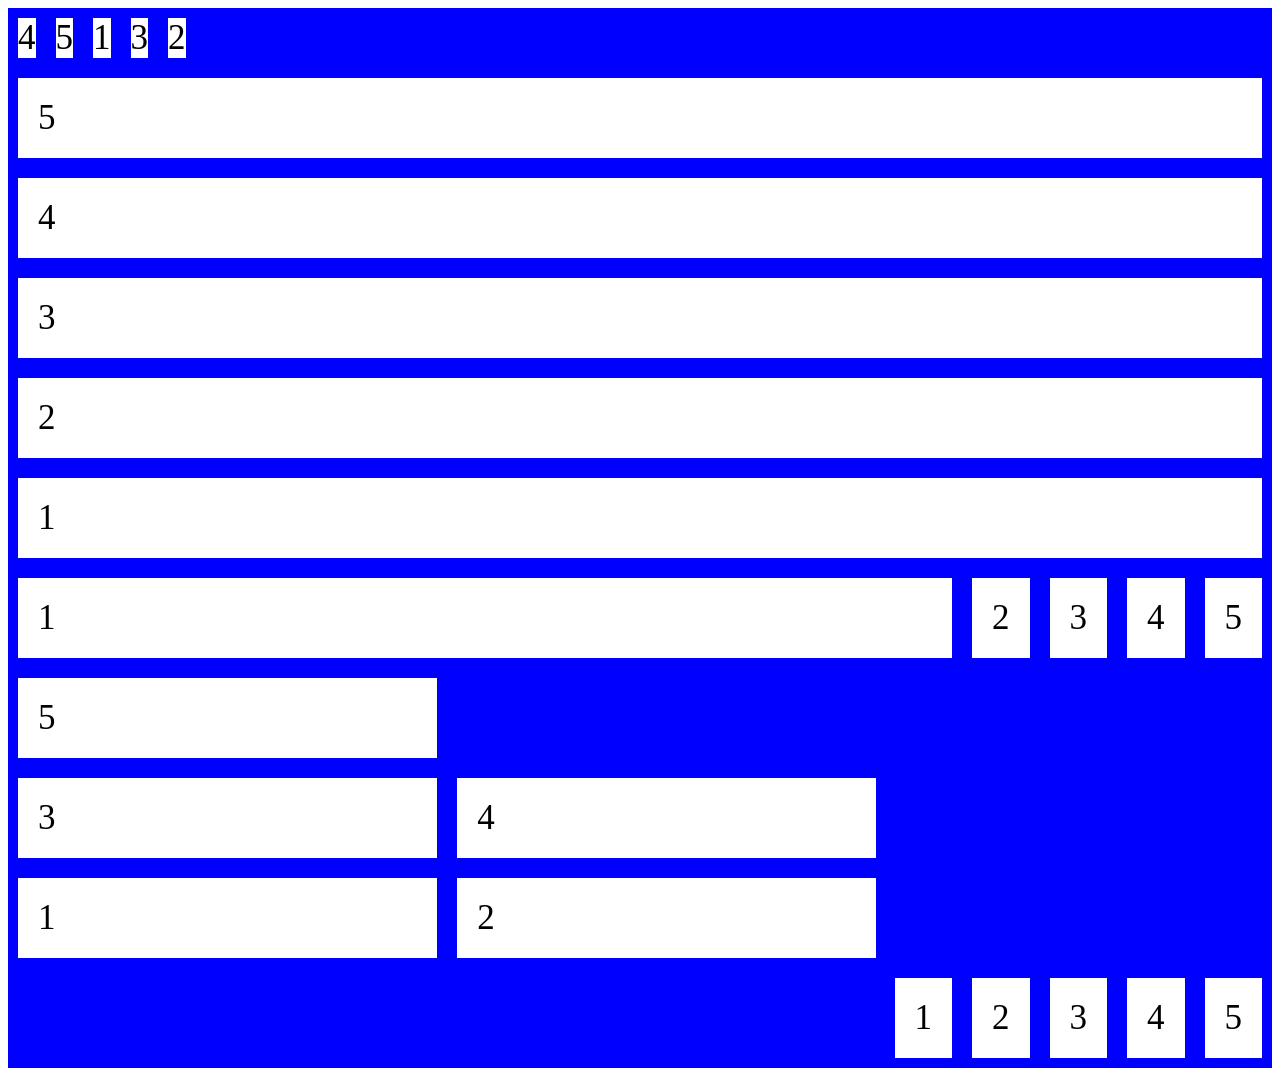
<file: lesson 19/index.html>
<!DOCTYPE html>
<html lang="en">
<head>
    <meta charset="UTF-8">
    <meta name="viewport" content="width=
    , initial-scale=1.0">
    <title>Document</title>
    <link rel="stylesheet" href="style.css">
</head>
<body>
    <div class="container" >
        <div>1</div>
        <div>2</div>
        <div>3</div>
        <div>4</div>
        <div>5</div>
    </div>
    <div class="container2" >
        <div>1</div>
        <div>2</div>
        <div>3</div>
        <div>4</div>
        <div>5</div>
    </div>
    <div class="container3" >
        <div>1</div>
        <div>2</div>
        <div>3</div>
        <div>4</div>
        <div>5</div>
    </div>
    <div class="container4" >
        <div>1</div>
        <div>2</div>
        <div>3</div>
        <div>4</div>
        <div>5</div>
    </div>
    <div class="container5" >
        <div>1</div>
        <div>2</div>
        <div>3</div>
        <div>4</div>
        <div>5</div>
    </div>
</body>
</html>
</file>
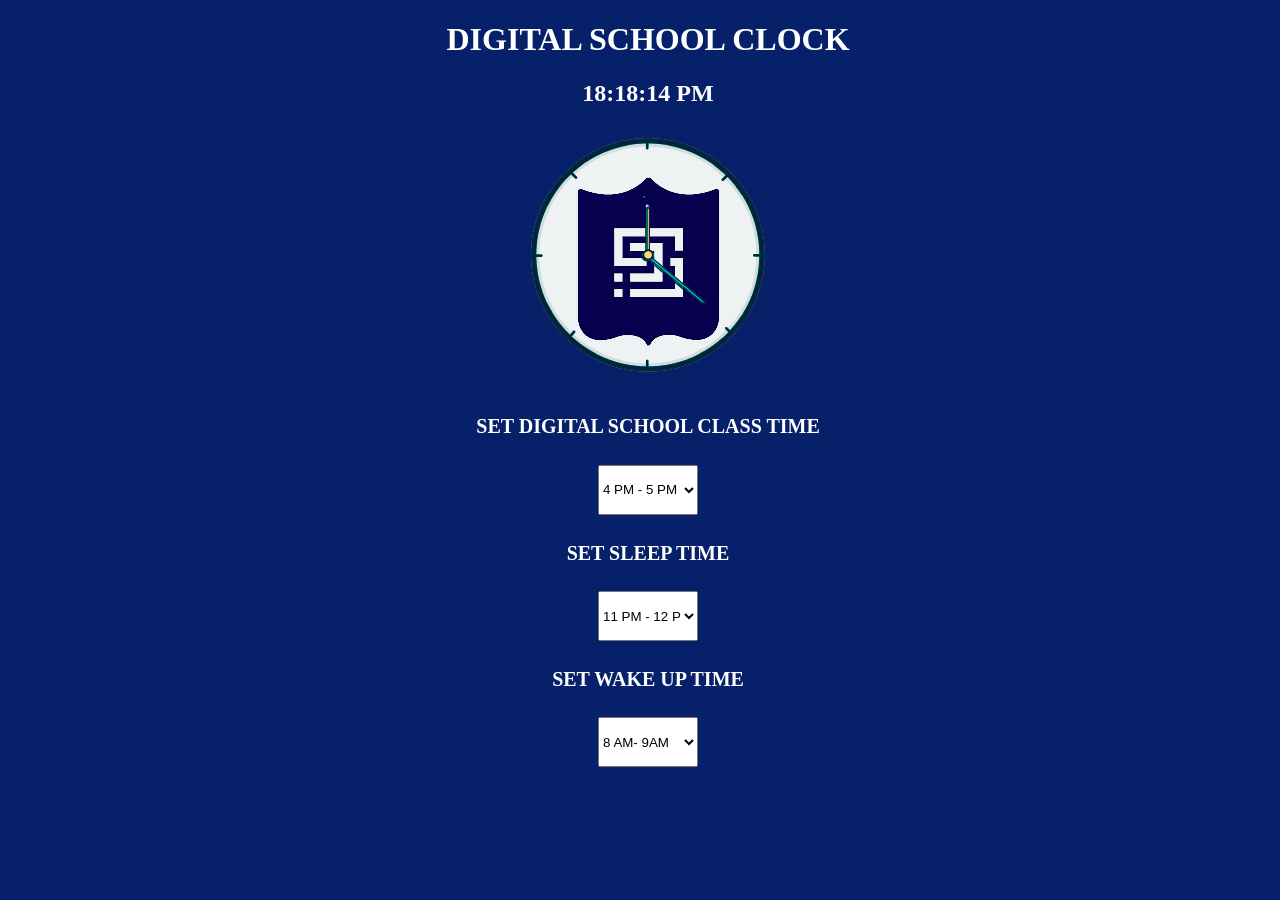
<file: lesson 30 p2/index.html>
<!DOCTYPE html>
<html lang="en">
<head>
    <meta charset="UTF-8">
    <meta name="viewport" content="width=device-width, initial-scale=1.0">
    <title>Document</title>
    <link rel="stylesheet" href="style.css">
</head>
<body>
    <h1>DIGITAL SCHOOL CLOCK</h1>
    <h2 id="clock">Clock goes here</h2>

    <picture>
        <img id="timeimage" src="ds_clock.png">
    </picture>

    <h4>SET DIGITAL SCHOOL CLASS TIME</h4>
    <select id="dsTimeSelector">
        <option value="1">1 AM - 2 AM</option>
        <option value="2">2 AM - 3 AM</option>
        <option value="3">3 AM - 4 AM</option>
        <option value="4">4 AM - 5 AM</option>
        <option value="5">5 AM - 6 AM</option>
        <option value="6">6 AM - 7 AM</option>
        <option value="7">7 AM - 8 AM</option>
        <option value="8">8AM- 9AM</option>
        <option value="9">9 AM - 10 AM</option>
        <option value="10">10 AM - 11 AM</option>
        <option value="11">11 AM - 12 PM</option>
        <option value="12">12 PM - 1 PM</option>
        <option value="13">1 PM - 2 PM</option>
        <option value="14">2 PM - 3 PM</option>
        <option value="15">3 PM - 4 PM</option>
        <option value="16"selected>4 PM - 5 PM</option>
        <option value="17">5 PM - 6 PM</option>
        <option value="18">6 PM - 7 PM</option>
        <option value="19">7 PM - 8 PM</option>
        <option value="20">8 PM - 9 PM</option>
        <option value="21">9 PM - 10 PM</option>
        <option value="22">10 PM - 11 PM</option>
        <option value="23">11 PM - 12 AM</option>
        <option value="24">12 AM - 1 AM</option>
    </select>
    <h4>SET SLEEP TIME</h4>
    <select id="sleepTimeSelector">
        <option value="1">1 AM - 2 AM</option>
        <option value="2">2 AM - 3 AM</option>
        <option value="3">3 AM - 4 AM</option>
        <option value="4">4 AM - 5 AM</option>
        <option value="5">5 AM - 6 AM</option>
        <option value="6">6 AM - 7 AM</option>
        <option value="7">7 AM - 8 AM</option>
        <option value="8">8 AM- 9AM</option>
        <option value="9">9 AM - 10 AM</option>
        <option value="10">10 AM - 11 AM</option>
        <option value="11">11 AM - 12 PM</option>
        <option value="12">12 PM - 1 PM</option>
        <option value="13">1 PM - 2 PM</option>
        <option value="14">2 PM - 3 PM</option>
        <option value="15">3 PM - 4 PM</option>
        <option value="16">4 PM - 5 PM</option>
        <option value="17">5 PM - 6 PM</option>
        <option value="18">6 PM - 7 PM</option>
        <option value="19">7 PM - 8 PM</option>
        <option value="20">8 PM - 9 PM</option>
        <option value="21">9 PM - 10 PM</option>
        <option value="22">10 PM - 11 PM</option>
        <option value="23" selected>11 PM - 12 PM</option>
        <option value="24">12 AM - 1 AM</option>
    </select>
    <h4>SET WAKE UP TIME</h4>
    <select id="wakeUpTimeSelector">
        <option value="1">1 AM - 2 AM</option>
        <option value="2">2 AM - 3 AM</option>
        <option value="3">3 AM - 4 AM</option>
        <option value="4">4 AM - 5 AM</option>
        <option value="5">5 AM - 6 AM</option>
        <option value="6">6 AM - 7 AM</option>
        <option value="7">7 AM - 8 AM</option>
        <option value="8"selected>8 AM- 9AM</option>
        <option value="9">9 AM - 10 AM</option>
        <option value="10">10 AM - 11 AM</option>
        <option value="11">11 AM - 12 PM</option>
        <option value="12">12 PM - 1 PM</option>
        <option value="13">1 PM - 2 PM</option>
        <option value="14">2 PM - 3 PM</option>
        <option value="15">3 PM - 4 PM</option>
        <option value="16">4 PM - 5 PM</option>
        <option value="17">5 PM - 6 PM</option>
        <option value="18">6 PM - 7 PM</option>
        <option value="19">7 PM - 8 PM</option>
        <option value="20">8 PM - 9 PM</option>
        <option value="21">9 PM - 10 PM</option>
        <option value="22">10 PM - 11 PM</option>
        <option value="23">11 PM - 12 AM</option>
        <option value="24">12 AM - 1 AM</option>
    </select>


     <script src="main.js"></script>
</body>
</html>
</file>
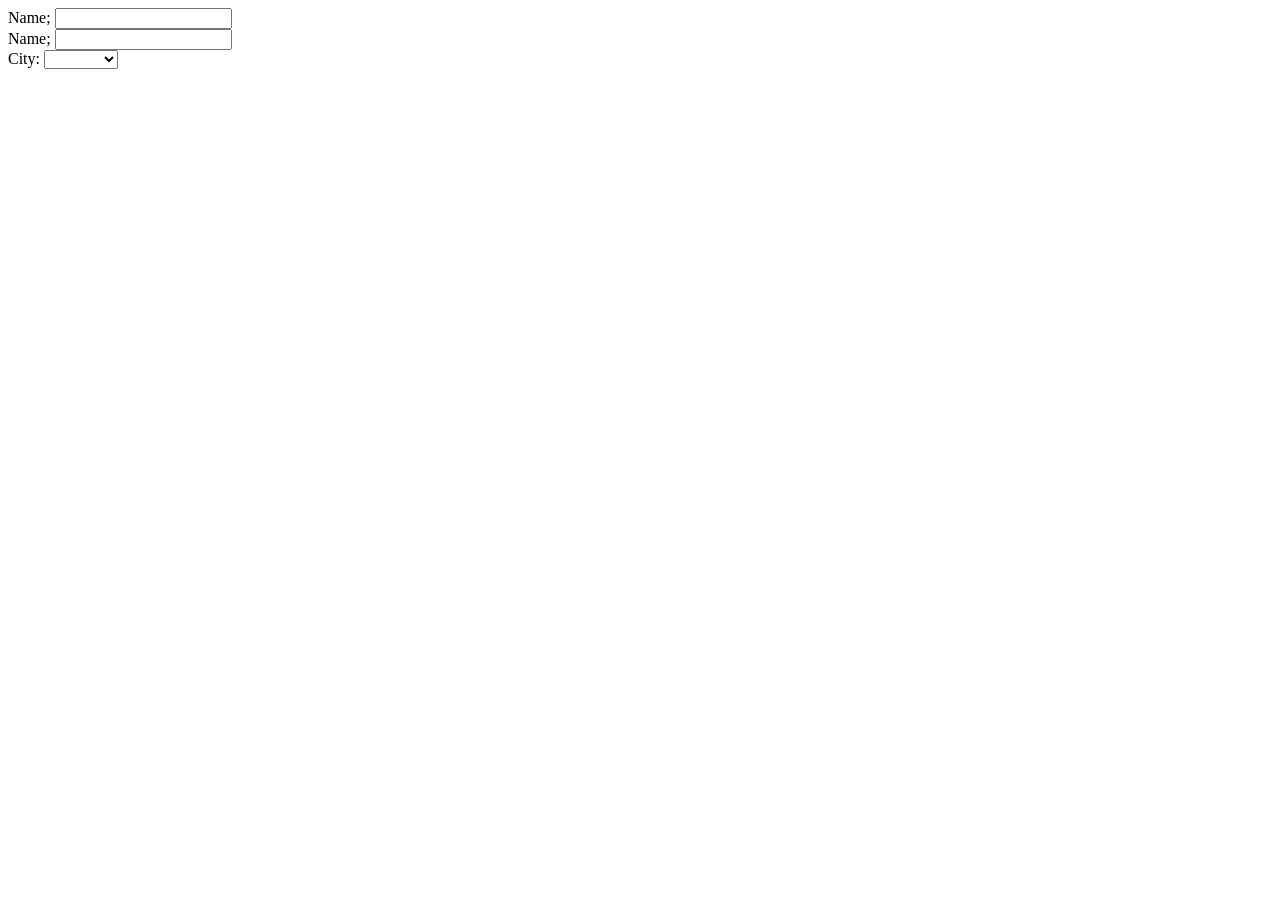
<file: lesson 33/index.html>
<!DOCTYPE html>
<html lang="en">
<head>
    <meta charset="UTF-8">
    <meta name="viewport" content="width=device-width, initial-scale=1.0">
    <title>Document</title>
    <link rel="stylesheet" href="style.css">
</head>
<body>
    <form onsubmit="return validation();"method="POST">
        <div class="name-sontainer">
            <label id="name_label" for="name">Name;</label>
            <input type="text" name="name" id="name">
            <span id="name_error">Please enter a valid name</span>
        </div>
        <div class="age-sontainer">
            <label id="age_label" for="name">Name;</label>
            <input type="text" name="age" id="age">
            <span id="age_error">Please enter a valid name</span>
        </div>

    <div class="city-container"></div>
    <label id="city_label" for="city">City:</label>
    <select name="city" id="city">
        <option value="selected"></option>
        <option value="Prishtine">Prishtine</option>
        <option value="Prizren">Prizren</option>
        <option value="Gjilan">Gjilan</option>
        <option value="Ferizaj">Ferizaj</option>
    </select>
    <span id="city_error">Please select a city</span>

    </form>





    <script scr="main"></script>
</body>
</html>
</file>
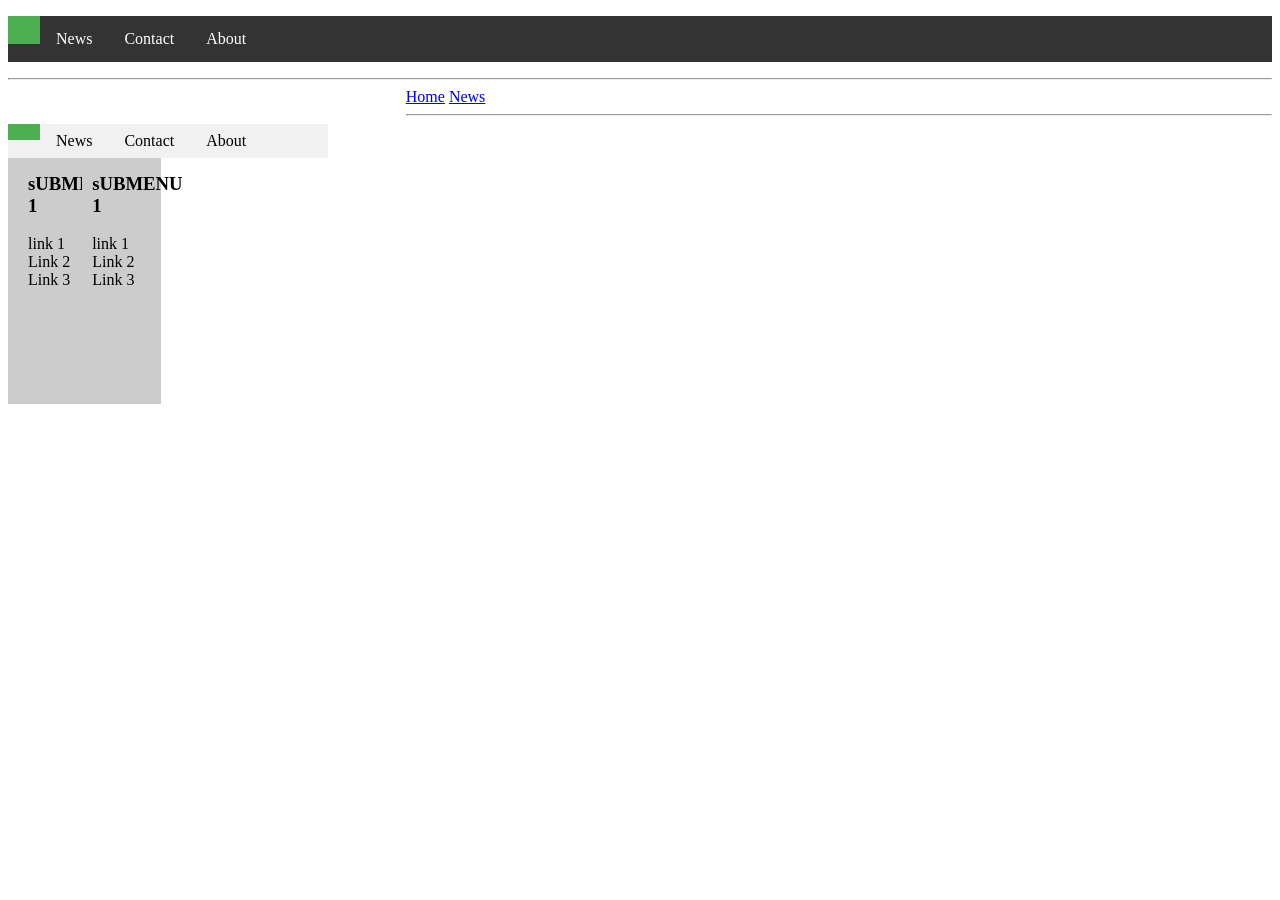
<file: lesson15 pt2/index.html>
<!DOCTYPE html>
<html lang="en">
<head>
    <meta charset="UTF-8">
    <meta name="viewport" content="width=device-width, initial-scale=1.0">
    <title>Document</title>
    <link rel="stylesheet" href="style.css">
</head>
<body>
    <ul>
        <li><a class="active" href="#home"></a></li>
        <li><a href="news">News</a></li>
        <li><a href="contact">Contact</a></li>
        <li><a hr`ef="about">About</a></li>
    </ul>
    <hr>

    <div class="nav">
        <a href="#home">Home</a>
        <a href="#news">News</a>
        <div class="dropdown">
            <button class="dropbtn">Dropdown</button>
            <div class="dropdown-content">\
                <div class="column">
                    <div class="column">
                        <h3>sUBMENU 1</h3>
                        <a href="#">link 1</a>
                        <a href="#">Link 2</a>
                        <a href="#">Link 3</a>
                    </div>
                    <div class="column">
                        <h3>sUBMENU 1</h3>
                        <a href="#">link 1</a>
                        <a href="#">Link 2</a>
                        <a href="#">Link 3</a>
                    </div>
                    <div class="column">
                        <h3>sUBMENU 1</h3>
                        <a href="#">link 1</a>
                        <a href="#">Link 2</a>
                        <a href="#">Link 3</a>
                </div>
            </div>
        </div>
    </div>
    <hr>
    
    <ul id="vertical-menu">
        <li><a class="active" href="#home"></a></li>
        <li><a href="news">News</a></li>
        <li><a href="contact">Contact</a></li>
        <li><a hr`ef="about">About</a></li>
    </ul>
    
</body>
</html>
</file>
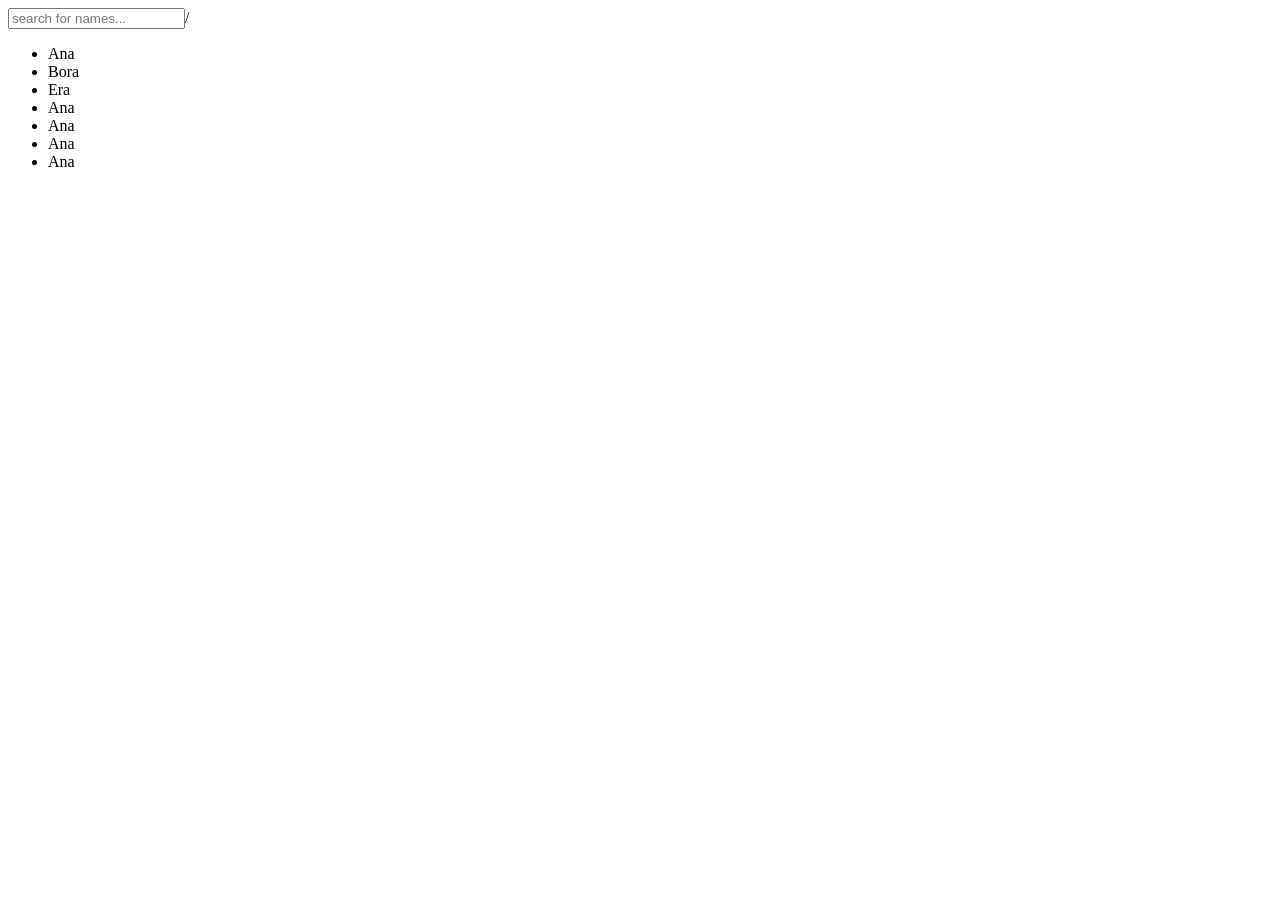
<file: lesson35/index.html>
<!DOCTYPE html>
<html lang="en">
<head>
    <meta charset="UTF-8">
    <meta name="viewport" content="width=device-width, initial-scale=1.0">
    <title>Document</title>
</head>
<body>

    <input type="text" id="myInput" onkeyup="search()" placeholder="search for names...">/

    <ul id="myList">
        <li>Ana</li>
        <li>Bora</li>
        <li>Era</li>
        <li>Ana</li>  
        <li>Ana</li>
        <li>Ana</li>
        <li>Ana</li>
    </ul>
    <script src="main.js"></script>
</body>
</html>
</file>
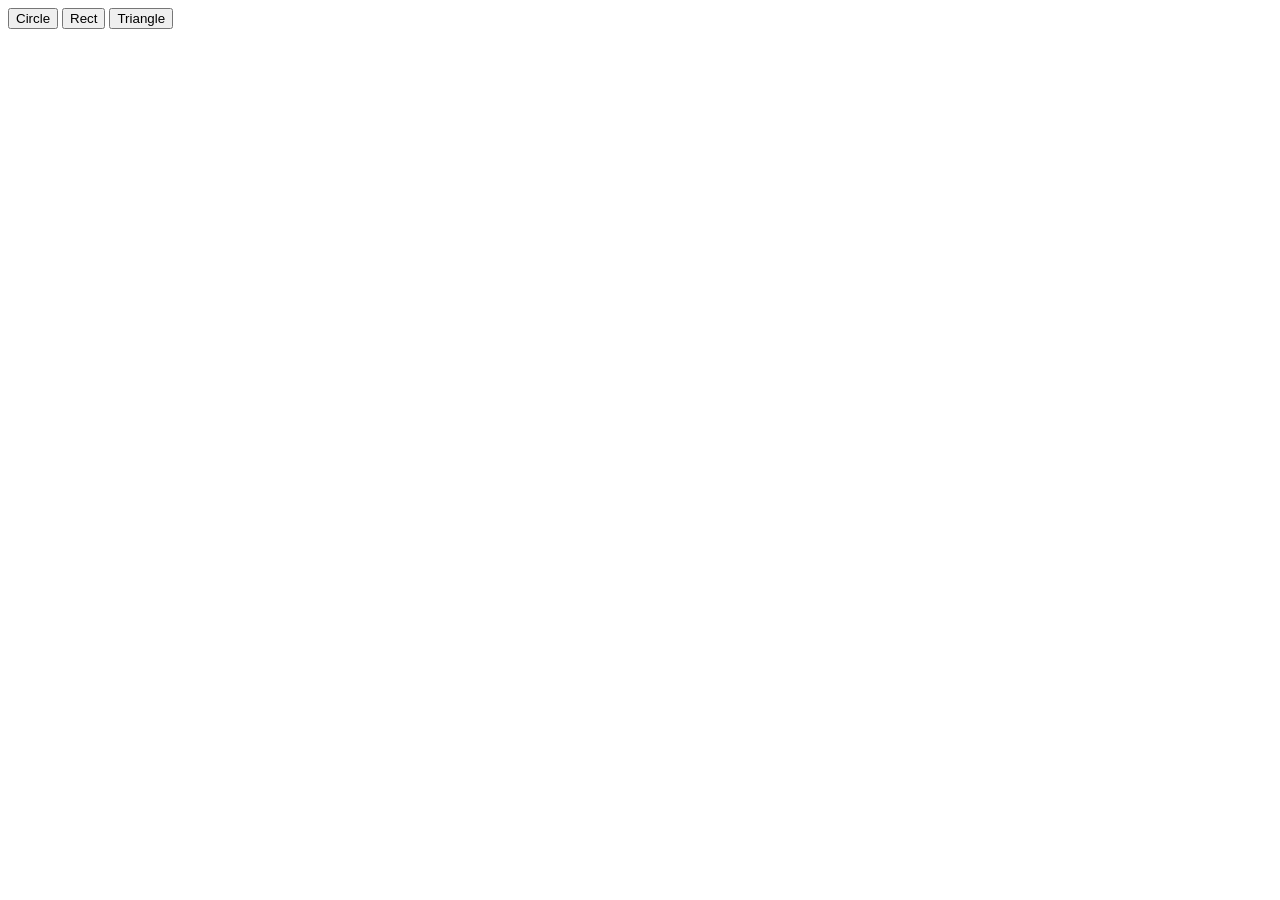
<file: Shapes Challenges/index.html>
<!DOCTYPE html>
<html lang="en">
<head>
    <meta charset="UTF-8">
    <meta name="viewport" content="width=device-width, initial-scale=1.0">
    <title>Document</title>
    <link rel="stylesheet" href="style.css">
</head>
<body>
    <div>
        <button id="btnCircle">Circle</button>
        <button id="btnRect">Rect</button>
        <button id="btnTriangle">Triangle</button>
    </div>
    <div id="circle"></div>
    <br>
    <div id="rect"></div>
    <br>
    <script src="main.js"></script>
    
</body>
</html>
</file>
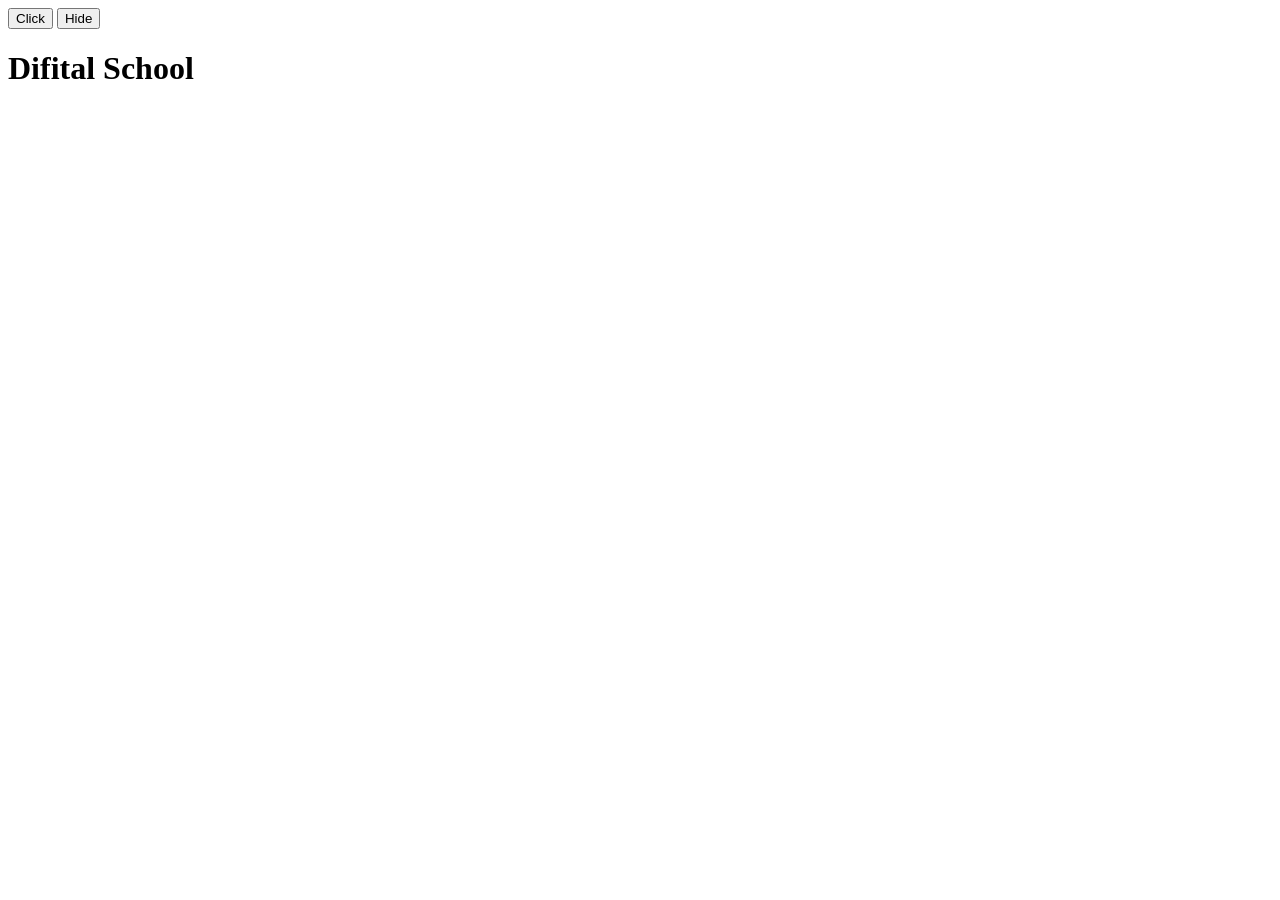
<file: Styling/index.html>
<!DOCTYPE html>
<html lang="en">
<head>
    <meta charset="UTF-8">
    <meta name="viewport" content="width=device-width, initial-scale=1.0">
    <title>Document</title>
    <link rel="stylesheet" href="style.css">
</head>
<body>
    <button id="btn1">Click </button>
    <button id="btn2">Hide</button>

    <h1 id="txt1">Difital School</h1>

    <script src="main.js"></script>
</body>
</html>
</file>
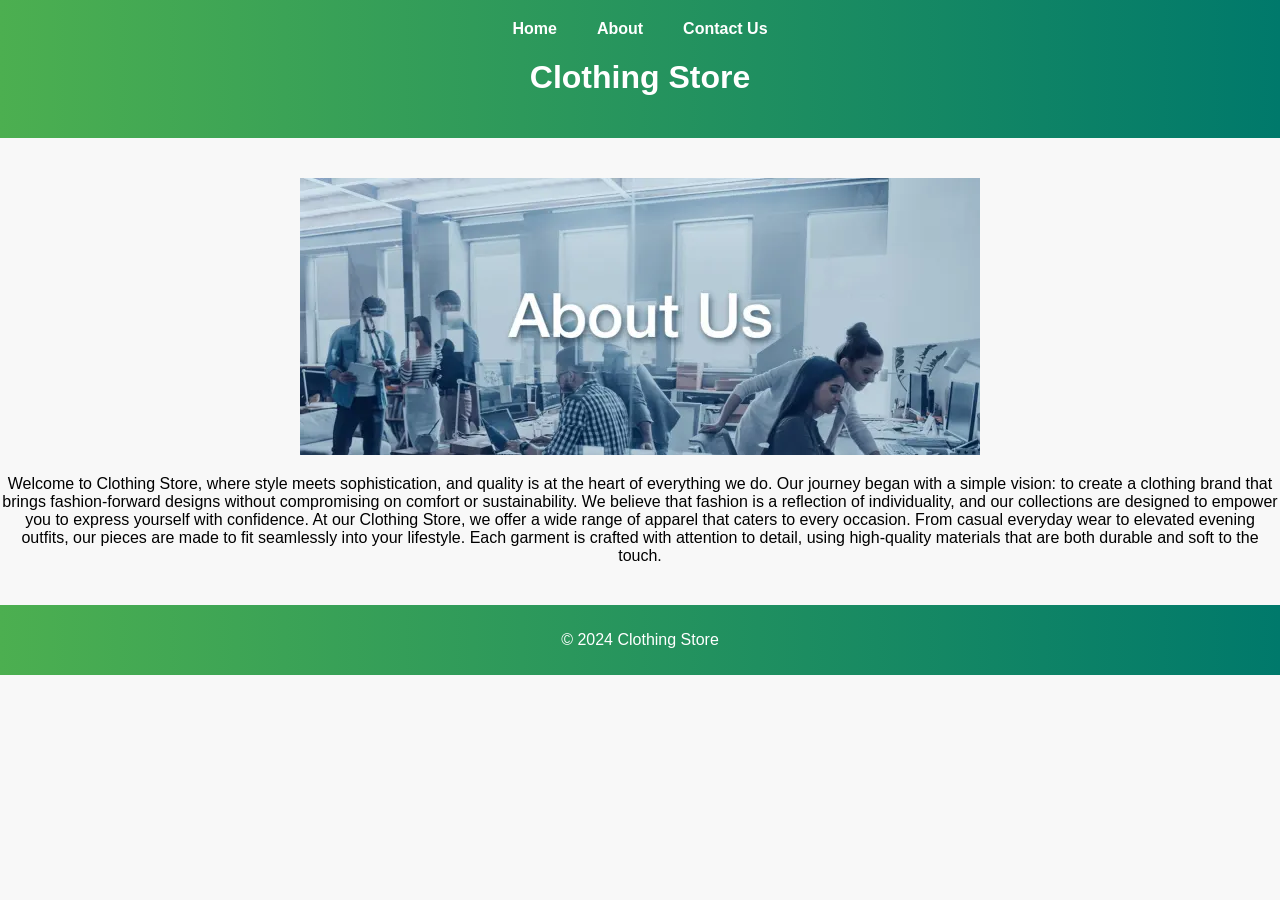
<file: PP/PP Olti/about.html>
<!DOCTYPE html>
<html lang="en">
<head>
    <meta charset="UTF-8">
    <meta name="viewport" content="width=device-width, initial-scale=1.0">
    <link rel="stylesheet" href="styles.css">
    <title>Document</title>
</head>
<header>
    <nav>
        <ul>
            <li><a href="index.html">Home</a></li>
            <li><a href="about.html">About</a></li>
            <li><a href="contact.html">Contact Us</a></li>
        </ul>
    </nav>
    <h1>Clothing Store</h1>
</header>
<body>
    
        <div >
            <img src="aaaa.jpg">
           



<p>Welcome to Clothing Store, where style meets sophistication, and quality is at the heart of everything we do. Our journey began with a simple vision: to create a clothing brand that brings fashion-forward designs without compromising on comfort or sustainability. We believe that fashion is a reflection of individuality, and our collections are designed to empower you to express yourself with confidence.

At our Clothing Store, we offer a wide range of apparel that caters to every occasion. From casual everyday wear to elevated evening outfits, our pieces are made to fit seamlessly into your lifestyle. Each garment is crafted with attention to detail, using high-quality materials that are both durable and soft to the touch.


        </p></div>
        <div >
        
        <footer>
            <p>&copy; 2024 Clothing Store</p>
        </footer>
</body>
</html>
</file>
<file: lesson 19/style.css>
.container{
    display: flex;
    background: blue;
    
}
.container div{
    background-color: white;
    margin: 10px;
    padding: 20;
    font-size: 35px;
}
.container div:nth-child(1){
    order: 1;
}              
.container div:nth-child(2){
    order: 3;
}        
.container div:nth-child(3){
    order: 2;
}        
.container div:nth-child(4){
    order: 0;
}       
.container2{
    display: flex;
    background: blue;
    flex-direction: column-reverse;
}                                                                                                                                                                                                                                                                                                                                                                                                                                                                                                                                                                                                                                                                                                                                                                                                                                                                                                                                                                                                                                                                                                                                                                                                                                                                                                                                 
.container2 div{
    background-color: white;
    margin: 10px;
    padding: 20px;
    font-size: 35px;
}

.container3{
    display: flex;
    background: blue;
    flex-direction: row;
}
.container3 div{
    background-color: white;
    margin: 10px;
    padding: 20px;
    font-size: 35px;
}
.container3 div:nth-child(1){
    flex-grow: 4;
}
.container4{
    display: flex;
    background: blue;
    flex-direction: row;
    flex-wrap: wrap-reverse;
}
.container4 div{
    background-color: white;
    margin: 10px;
    padding: 20px;
    font-size: 35px;
    width: 30%;

}
.container5{
    display: flex;
    background: blue;
    flex-direction: row;
    justify-content: flex-end;
}
.container5 div{
    background-color: white;
    margin: 10px;
    padding: 20px;
    font-size: 35px;
}
</file>
<file: lesson 30 p2/style.css>
body{
    width: 100%;
    background-color: #06206a;
    color: white;
    text-align: center;
}

h4{
    font-size: 20px;
}

h1{
    font-size; 40px;
}
button{
    width: 100px;
    height: 50px;
    font-weight: bold;
}
select{
    width: 100px;
    height: 50px;
}
</file>
<file: lesson 33/style.css>
#name_error{
    visibility: hidden;
    color: red;
}
#age_error{
    visibility: hidden;
    color: red; 
}
#city_error{
    visibility: hidden;
    color: red;
}
</file>
<file: lesson15 pt2/style.css>
ul{
    list-style-type: none;
    margin: o;
    padding: 0;
    overflow: hidden;
    background-color: #333;
}
li{
    float: left;
}
li a{
    display: block;
    color: white;
    text-align: center;
    padding: 14px 16px;
    text-decoration: none;
}
li a:hover:not(.active){
    background-color: #111;
}
.active{
    background-color: #4CAF50;
}
.navbar a{
    overflow: hidden;
    background-color: #333;
    font-family: Arial,Helvetica, sans-serif;
}
.navbar a{
    float: left;
    font-size: 16px;
    color: white;
    text-align: center;
    padding: 14px 16px;
    text-decoration: none;
}
.dropdown{
    float: left;
    overflow: hidden;
}

.dropdown .dropbtn{
    font-size: 16px;
    border: none;
    outline: none;
    color: white;
    padding: 14px 16px;
    background-color: inherit;
    font: inherit;
    margin: 0;
}
.navbar a:hover, .dropdown:hover .dropbtn{
    background-color: #4CAF50;
}
.dropdown-Content{
    display: none;
    position: absolute;
    background-color: #f9f9f9;
    width: 100%;
    left: 0;
    box-shadow:0px 8px 16px 0px rgba(0,0,0,0.2);
    z-index: 1;
}
.dropdown:hover .dropdown-content{
    display: block;
}
.column{
    float: left;
    width: 33.33%;
    padding: 10px;
    background-color: #ccc;
    height: 250px;
}
.column a{
    float: none;
    color: black;
    text-decoration: none;
    display: block;
    text-align: left;
}
.column a:hover{
    background-color: #ddd;
}
.row:after{
    content: "";
    display: table;
    clear: both;
}
#vertical-menu{
    list-style-type: none;
    margin: 0;
    padding: 0;
    width: 25%;
    background-color: #f1f1f1;
    position: fixed;
    height: 100;
    overflow: auto;
}
#vertical-menu li a{
display: block;
color: #000;
padding: 8px 16px;
text-decoration: none;
}
#vertacl-menu li a.active{
    background-color: #4CAF50;
    color: white;
}
#vertical-menu li a:hover:not(.active){
    background-color: #555;
    color: white;
}
</file>
<file: Shapes Challenges/style.css>
.shape circle
{
    border-radius:  50%;
    width: 150px;
    height: 150px;
    background-color: red;
}
.shape_rect
{
    width: 200px;
    height: 100px;
    background-color: red;
}
.shape_triangle
{
    width: 0;
    height: 0;
    border-left: 50px solid transparent;
    border-bottom: 100px solid red;
}
.hide{
    display: none;
}
</file>
<file: Styling/style.css>
.test
{
    font-size: 100px;
    color: lightblue;
    background-color: lightgrey;
    padding: 20px;
    margin-top: 100px;
    border: 1px solid black;
    text-align: center;
    transition: 1sn ease;
    transform: scale(0.9);

}
.test2
{
    display: none;
}
</file>
<file: PP/PP Olti/styles.css>
body {
    font-family: 'Segoe UI', Tahoma, Geneva, Verdana, sans-serif;
    margin: 0;
    padding: 0;
    background-color: #f8f8f8;
    flex-direction: column-reverse;
}

header {
    background: linear-gradient(to right, #4CAF50, #00796B);
    color: #fff;
    text-align: center;
    padding: 20px 0;
    font-weight: bold;
}

main {
    display: flex;
    flex-wrap: wrap;
    justify-content: center;
    padding: 20px;
}

.product {
    width: 300px;
    background-color: #fff;
    border-radius: 10px;
    box-shadow: 0 4px 10px rgba(0, 0, 0, 0.1);
    margin: 20px;
    padding: 20px;
    text-align: center;
    transition: transform 0.3s ease, box-shadow 0.3s ease;
}

.product:hover {
    transform: translateY(-5px);
    box-shadow: 0 6px 15px rgba(0, 0, 0, 0.2);
}

.product img {
    width: 100%;
    height: auto;
    border-radius: 10px;
    margin-bottom: 20px;
}

.product h2 {
    font-size: 24px;
    margin-bottom: 10px;
    color: #333;
}

.product p {
    font-size: 20px;
    color: #555;
    margin-bottom: 20px;
}

button {
    background-color: #00796B;
    color: #fff;
    border: none;
    padding: 10px 20px;
    border-radius: 5px;
    cursor: pointer;
    transition: background-color 0.3s ease;
}

button:hover {
    background-color: #005a4f;
}

footer {
    background: linear-gradient(to right, #4CAF50, #00796B);
    color: #fff;
    text-align: center;
    padding: 10px 0;
    width: 100%;
}

nav {
    background: linear-gradient(to right, #4CAF50, #00796B);
}

nav ul {
    list-style: none;
    padding: 0;
    margin: 0;
    display: flex;
    justify-content: center;
}

nav li {
    margin: 0 20px;
}

nav a {
    text-decoration: none;
    color: #fff;
    font-weight: bold;
    font-size: 16px;
    transition: color 0.3s ease;
}

nav a:hover {
    color: #ddd;
}

div {
    margin: 40px 0;
    text-align: center;
}

section h2 {
    font-size: 28px;
    color: #333;
}

section p {
    font-size: 18px;
    color: #555;
}


@media (max-width: 768px) {
    .product {
        width: 45%;
    }

    nav ul {
        flex-direction: column;
    }

    nav li {
        margin: 10px 0;
    }

    section h2 {
        font-size: 24px;
    }

    section p {
        font-size: 16px;
    }
}

@media (max-width: 480px) {
    .product {
        width: 100%;
        margin: 10px 0;
    }

    header {
        font-size: 18px;
    }

    .product h2 {
        font-size: 20px;
    }

    .product p {
        font-size: 16px;
    }

    button {
        padding: 8px 16px;
    }

    footer {
        font-size: 14px;
    }

    nav a {
        font-size: 14px;
    }
}
</file>
